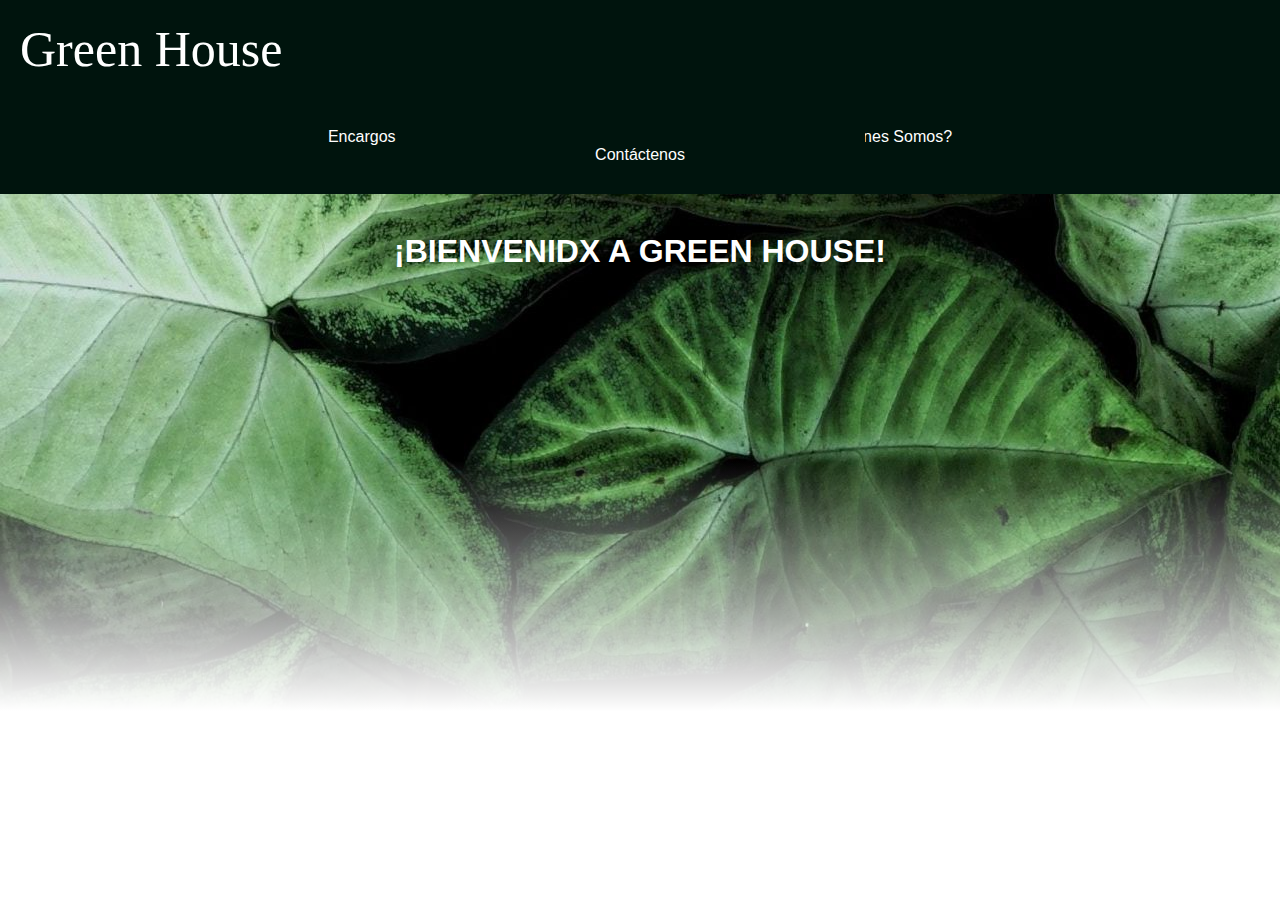
<file: index.html>
<!DOCTYPE html>
<html lang="en">
<head>
    <meta charset="UTF-8">
    <meta http-equiv="X-UA-Compatible" content="IE=edge">
    <meta name="viewport" content="width=device-width, initial-scale=1.0">
    <title>Venta-Plantas</title>
    <link rel="stylesheet" href="CSS/index.css">
    
</head>
<body>
    <div class="enca">
        <a href="index.html" class="TITULO_MADRE">Green House</a>
    </div>

    <div class="barra">
    <a href="Encargos.html" class="t1">Encargos</a>
    <a href="Conózcanos.html" class="t1">¿Quiénes Somos?</a>
    <a href="Contácto.html" class="t1">Contáctenos</a>
    </div>

        <div class="wo">
            <br>
            </div>
    
    <div class="degra"></div>
    <div class="cuadro1">
        <h1 id="titu">¡Bienvenidx a Green House!</h1>
    </div>
    </html>
</body>
</html>
</file>
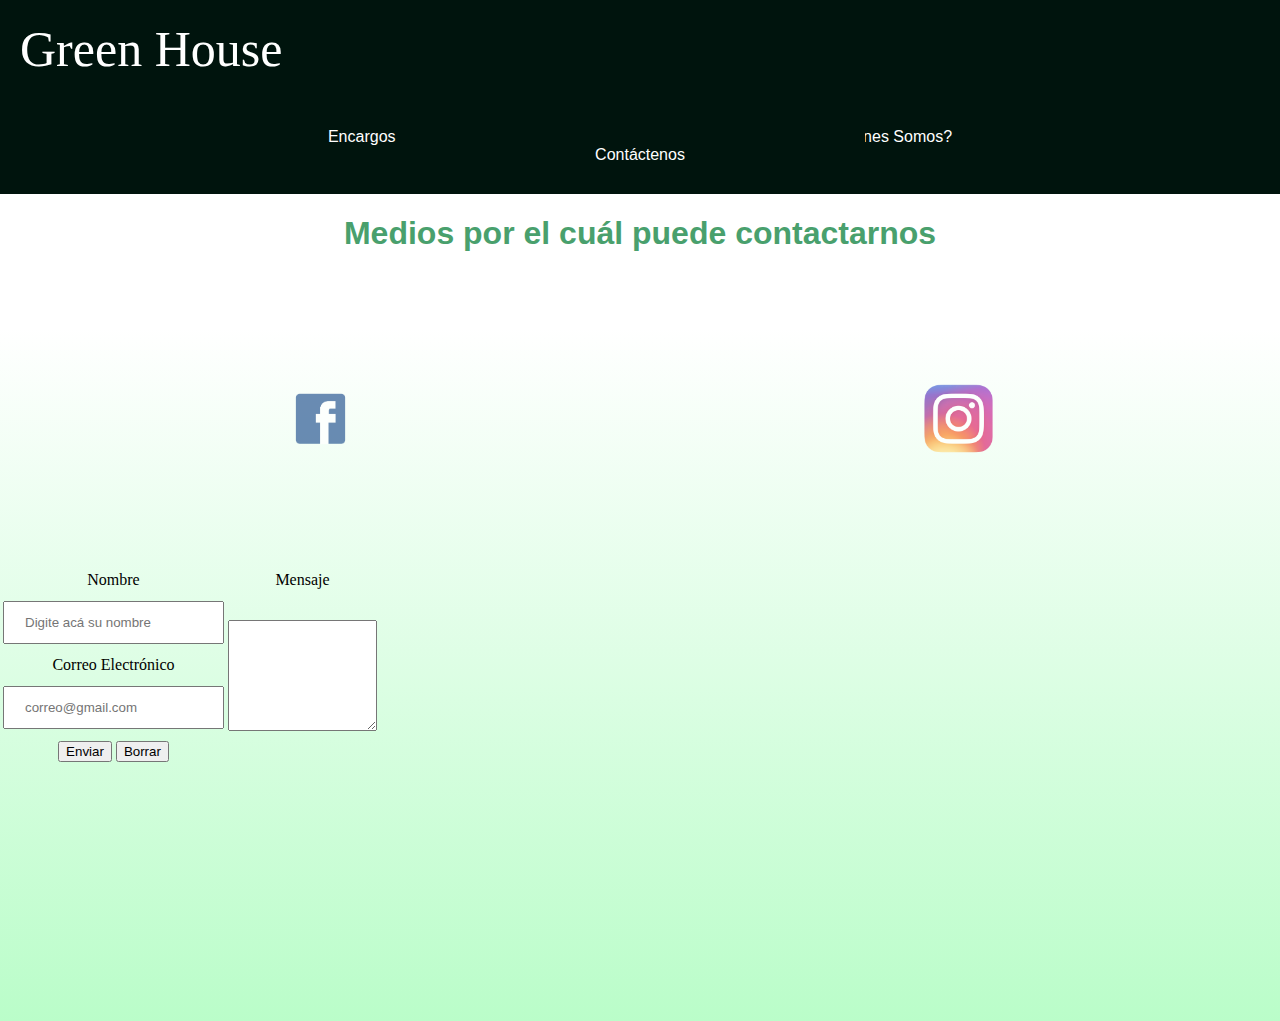
<file: Contácto.html>
<!DOCTYPE html>
<html lang="en">
<head>
    <meta charset="UTF-8">
    <meta http-equiv="X-UA-Compatible" content="IE=edge">
    <meta name="viewport" content="width=device-width, initial-scale=1.0">
    <title>Contacto</title>
</head>

<link rel="stylesheet" href="CSS/Contacto.css">
<body>
    
    <div class="enca">
        <a href="index.html" class="TITULO_MADRE">Green House</a>
        </div>
        <div class="barra">
        <a href="Encargos.html" class="t1">Encargos</a>
        <a href="Conózcanos.html" class="t1">¿Quiénes Somos?</a>
        <a href="Contácto.html" class="t1">Contáctenos</a>
        </div>
    


  <center> <h1 name="Formulario"> Medios por el cuál puede contactarnos</h1> <br> <br> <br>

<div class="formu">
    <table >
        <tr>
            <td align="center" width="50%"><a target="_blank" href="https://es-la.facebook.com/">
                <img src="Images/logotipo-facebook.png" width="20%" class="imgM" >
            </a></td>
            <td align="center"> <a target="_blank" href="https://www.instagram.com/">
                <img src="Images/ig logo.png" width="12%" class="imgM">
            </a></td>
        </tr>
    </table>


    <br> <br> <br>

    <table class="myForm" aling="left">
        <tr>
            <td>Nombre</td>
            <td rowspan="1">Mensaje</td></center>
        </tr>
        <tr> 
            <td><input type="text" placeholder="Digite acá su nombre" ></td>
            <td rowspan="4"> <textarea cols="16" rows="7" placeholder="Escriba su opinión, nos interesa saber sobre ello!"> </textarea></td>
        </tr>
        <tr>
            <td>Correo Electrónico</td>
        </tr>
        <tr> 
            <td><input type="text" placeholder="correo@gmail.com"></td>
            <td></td>
        </tr>
        <tr>
             <td><button>Enviar</button> <button>Borrar</button></td>
             
        </tr>
       
    </table>

</div>

</body>
</html>
</file>
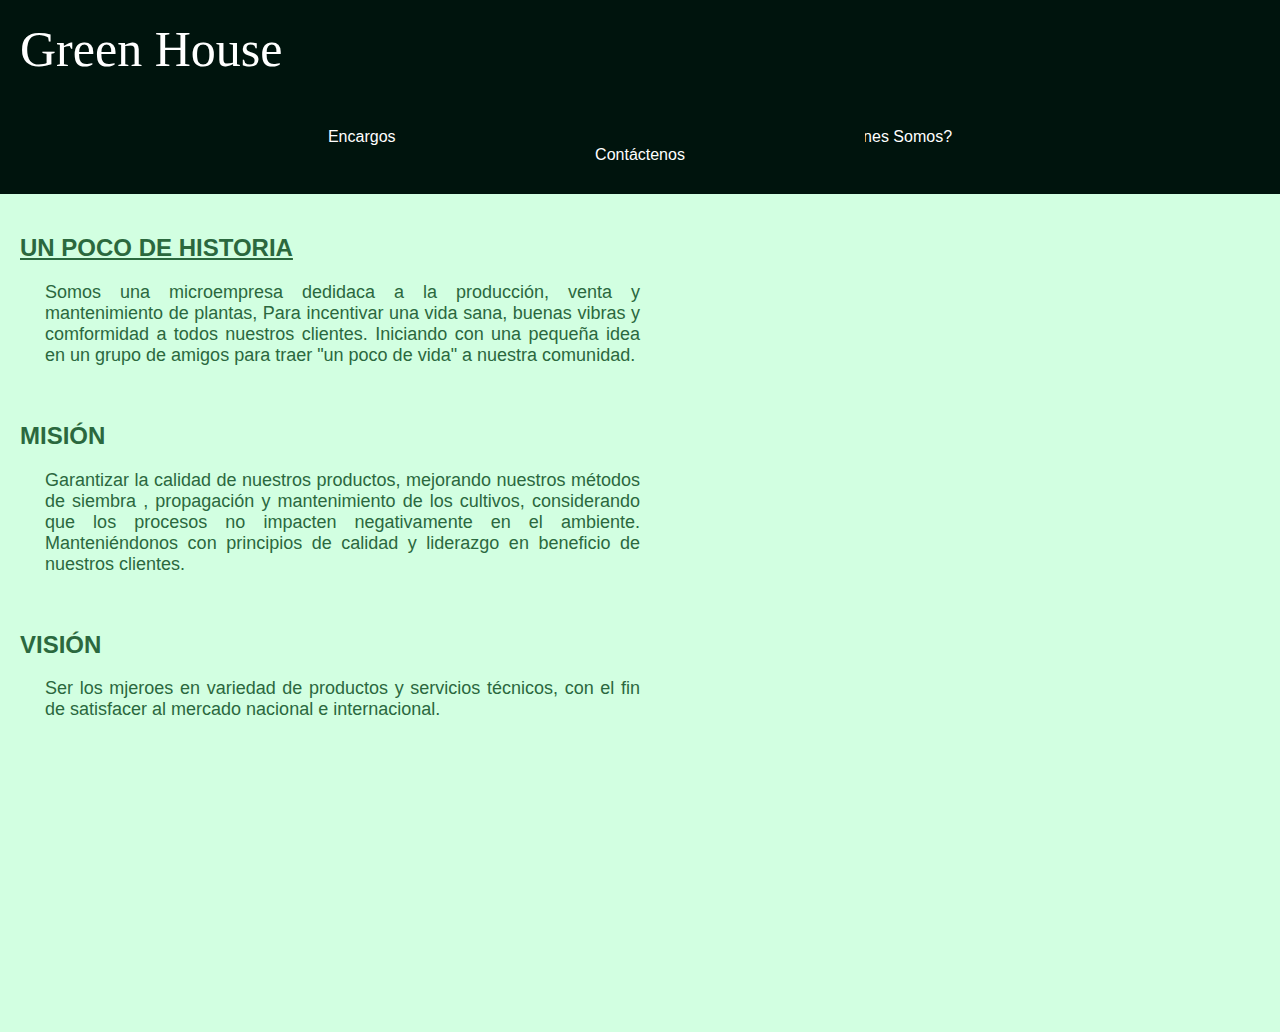
<file: Conózcanos.html>
<!DOCTYPE html>
<html lang="en">
<head>
    <meta charset="UTF-8">
    <meta http-equiv="X-UA-Compatible" content="IE=edge">
    <meta name="viewport" content="width=device-width, initial-scale=1.0">
    <title>Conózcanos</title>
</head>
<link rel="stylesheet" href="CSS/conozcanos.css">
<body>
    
    <div class="enca">
        <a href="index.html" class="TITULO_MADRE">Green House</a>
        </div>
        <div class="barra">
        <a href="Encargos.html" class="t1">Encargos</a>
        <a href="Conózcanos.html" class="t1">¿Quiénes Somos?</a>
        <a href="Contácto.html" class="t1">Contáctenos</a>
        </div>
    
    <div class="cuerpo">
     <h2><u>Un poco de historia</u></h2>
     <p>Somos una microempresa dedidaca a la producción, venta y mantenimiento de plantas, Para incentivar una vida sana, buenas vibras y comformidad a todos nuestros clientes. Iniciando con una pequeña idea en un grupo de amigos para traer "un poco de vida" a nuestra comunidad. </p> <br>

     <h2>Misión</h2>

     <p>Garantizar la calidad de nuestros productos, mejorando nuestros métodos de siembra , propagación y mantenimiento de los cultivos, considerando que los procesos no impacten negativamente en el ambiente. Manteniéndonos con principios de calidad y liderazgo en beneficio de nuestros clientes.</p> <br>

     <h2>Visión</h2>

     <p>Ser los mjeroes en variedad de productos y servicios técnicos, con el fin de satisfacer al mercado nacional e internacional. </p> <br>
    </div>
</body>
</html>
</file>
<file: CSS/index.css>
body{
    margin: 0 0 0 0;
    overflow: hidden;
}
.enca{
    color: white;
    background-color:rgb(0, 20, 13) ;
    padding: 20px;
}
.TITULO_MADRE{
    text-decoration: none;
    color: white;
    font-size: 50px;
}
.barra{
    background-color: rgb(0, 20, 13);
    padding: 30px;
    position: sticky;
    text-align: center;
   
}
.t1{
    background-color: rgb(0, 20, 13);
    padding: 25px 180px;
    margin: 30px;
    color: white;
    text-decoration: none;
    font-family:Verdana, Geneva, Tahoma, sans-serif;
}
.t1:hover{
    background-color: rgb(106, 252, 201);
    color: rgb(0, 151, 98);
}

.wo{
    width: 100%;
    padding-bottom: 39%;
    background: url(/Images/house-plants-leaves.jpg);
 
}

.degra{
    margin-top: -250px;
    height: 250px;
    background-image:linear-gradient( rgba(255, 255, 255, 0), rgb(255, 255, 255) )
}

/*-----------------------------------------texto dentro de pag prin-----------------------------------------------*/


.cuadro1{
    text-align: justify;
    color: white;
    position:relative;
    margin-top: -500px;
    font-family:Verdana, Geneva, Tahoma, sans-serif;
    text-transform: uppercase;
}

#titu{
    text-align: center;

}

#titu:hover{
    color: rgb(104, 255, 167);
    cursor: pointer;
}
</file>
<file: CSS/Contacto.css>
body{
    margin: 0 0 0 0;
    overflow: hidden;
}
.enca{
    color: white;
    background-color:rgb(0, 20, 13) ;
    padding: 20px;
}
.TITULO_MADRE{
    text-decoration: none;
    color: white;
    font-size: 50px;
}
.barra{
    background-color: rgb(0, 20, 13);
    padding: 30px;
    position: sticky;
    text-align: center;
   
}
.t1{
    background-color: rgb(0, 20, 13);
    padding: 25px 180px;
    margin: 30px;
    color: white;
    text-decoration: none;
    font-family:Verdana, Geneva, Tahoma, sans-serif;
}
.t1:hover{
    background-color: rgb(106, 252, 201);
    color: rgb(0, 151, 98);
}


h1{
    font-family: Verdana, Geneva, Tahoma, sans-serif;
    color: rgb(73, 160, 109);
    text-align: center;
}
/*--------------------------formu----------------------------*/

.formu{
   
    background-image: linear-gradient(white, rgb(186, 253, 201));
    padding-bottom: 20%;
    text-align: center;
}

input[type=text] {
    
    padding: 12px 20px;
  margin: 8px 0;
  box-sizing: border-box;
  

}
.imgM{
    padding: 50px;
    opacity: 0.7;

}
.imgM:hover{
    opacity: 1;
    
}
</file>
<file: CSS/conozcanos.css>
body{
    margin: 0 0 0 0;
    overflow: hidden;
}
.enca{
    color: white;
    background-color:rgb(0, 20, 13) ;
    padding: 20px;
}
.TITULO_MADRE{
    text-decoration: none;
    color: white;
    font-size: 50px;
}
.barra{
    background-color: rgb(0, 20, 13);
    padding: 30px;
    position: sticky;
    text-align: center;
   
}
.t1{
    background-color: rgb(0, 20, 13);
    padding: 25px 180px;
    margin: 30px;
    color: white;
    text-decoration: none;
    font-family:Verdana, Geneva, Tahoma, sans-serif;
}
.t1:hover{
    background-color: rgb(106, 252, 201);
    color: rgb(0, 151, 98);
}
/*--------------------cuerpo---------------------------*/

.cuerpo{
    background-color:rgb(210, 255, 225) ;
    padding-top: 20px;
    padding-bottom: 21.5%;
    color: rgb(43, 104, 62);
}
p{
    margin-left:45px;
    margin-right:640px;
    text-align: justify;
    font-size:large;
    font-family: Arial, Helvetica, sans-serif;
}
h2{
    margin-left:20px;
    margin-right:px;
    font-family:Verdana, Geneva, Tahoma, sans-serif;
    text-transform: uppercase;
}
</file>
